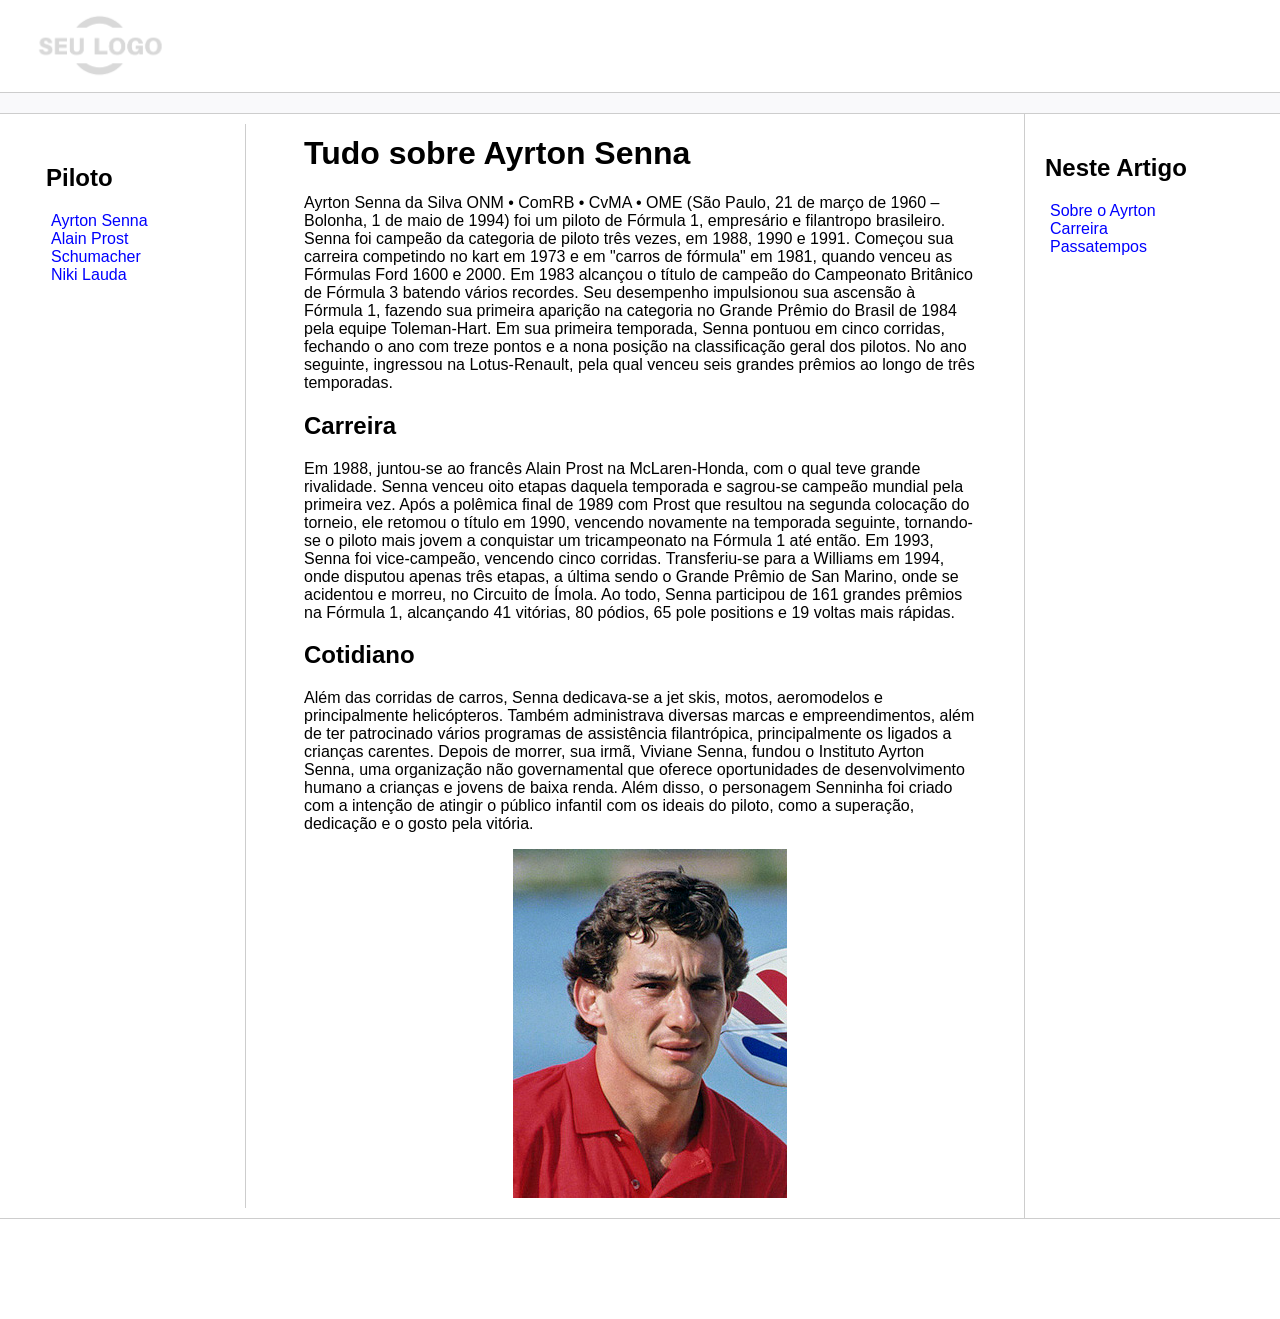
<file: DIO/desafio2-html/trilha-html-modulo-3/index.html>
<!DOCTYPE html>
<html lang="pt-br">
<head>
    <meta charset="UTF-8">
    <meta http-equiv="X-UA-Compatible" content="IE=edge">
    <meta name="viewport" content="width=device-width, initial-scale=1.0">
    <title>Página Principal</title>
    <link rel="stylesheet" href="assets/css/style.css">
</head>
<body>

    <div>   
        <div class="logo">
            <img src="assets/images/logo.png" alt="Imagem da logo superior do site" width="200"/>
        </div>
    </div>

    <div class="bar"></div>

    <div class="content">
        <div class="sidebar">
            <h2>Piloto</h2>
            <ul>
                <li><a href="#">Ayrton Senna</a></li>
                <li><a href="https://pt.wikipedia.org/wiki/Alain_Prost">Alain Prost</a></li>
                <li><a href="https://pt.wikipedia.org/wiki/Michael_Schumacher">Schumacher</a></li>
                <li><a href="https://pt.wikipedia.org/wiki/Niki_Lauda">Niki Lauda</a></li>
            </ul>
        </div>

        <div class="main">
            <h1 id="Sobre"> Tudo sobre Ayrton Senna</h1>
            <p>
  Ayrton Senna da Silva ONM • ComRB • CvMA • OME (São Paulo, 21 de março de 1960 – Bolonha, 1 de maio de 1994) foi um piloto de Fórmula 1, empresário e filantropo brasileiro. Senna foi campeão da categoria de piloto três vezes, em 1988, 1990 e 1991. Começou sua carreira competindo no kart em 1973 e em "carros de fórmula" em 1981, quando venceu as Fórmulas Ford 1600 e 2000. Em 1983 alcançou o título de campeão do Campeonato Britânico de Fórmula 3 batendo vários recordes. Seu desempenho impulsionou sua ascensão à Fórmula 1, fazendo sua primeira aparição na categoria no Grande Prêmio do Brasil de 1984 pela equipe Toleman-Hart. Em sua primeira temporada, Senna pontuou em cinco corridas, fechando o ano com treze pontos e a nona posição na classificação geral dos pilotos. No ano seguinte, ingressou na Lotus-Renault, pela qual venceu seis grandes prêmios ao longo de três temporadas.          
            </p>
            
            <h2 id="Carreira">Carreira</h2>
            <p>
                Em 1988, juntou-se ao francês Alain Prost na McLaren-Honda, com o qual teve grande rivalidade. Senna venceu oito etapas daquela temporada e sagrou-se campeão mundial pela primeira vez. Após a polêmica final de 1989 com Prost que resultou na segunda colocação do torneio, ele retomou o título em 1990, vencendo novamente na temporada seguinte, tornando-se o piloto mais jovem a conquistar um tricampeonato na Fórmula 1 até então. Em 1993, Senna foi vice-campeão, vencendo cinco corridas. Transferiu-se para a Williams em 1994, onde disputou apenas três etapas, a última sendo o Grande Prêmio de San Marino, onde se acidentou e morreu, no Circuito de Ímola. Ao todo, Senna participou de 161 grandes prêmios na Fórmula 1, alcançando 41 vitórias, 80 pódios, 65 pole positions e 19 voltas mais rápidas.
            </p>

            <h2 id="Passatempos">Cotidiano</h2>
            <p>
                Além das corridas de carros, Senna dedicava-se a jet skis, motos, aeromodelos e principalmente helicópteros. Também administrava diversas marcas e empreendimentos, além de ter patrocinado vários programas de assistência filantrópica, principalmente os ligados a crianças carentes. Depois de morrer, sua irmã, Viviane Senna, fundou o Instituto Ayrton Senna, uma organização não governamental que oferece oportunidades de desenvolvimento humano a crianças e jovens de baixa renda. Além disso, o personagem Senninha foi criado com a intenção de atingir o público infantil com os ideais do piloto, como a superação, dedicação e o gosto pela vitória.
            </p>
            <figure>
            <img src="assets/images/senna.jpg" alt="imagem de Ayrton Senna">
        </figure>
        </div>

        
        <div class="anchors">
            <h2>Neste Artigo</h2>
            <ul>
                <li><a href="#Sobre">Sobre o Ayrton</a></li>
                <li><a href="#Carreira">Carreira</a></li>
                <li><a href="#Passatempos">Passatempos</a></li>
            </ul>
        </div>
    </div>

    <div class="footer">

    </div>
</body>
</html>
</file>
<file: DIO/desafio2-html/trilha-html-modulo-3/assets/css/style.css>
body, html {
    margin: 0;
    padding: 0;
    font-family: 'Segoe UI', Tahoma, Geneva, Verdana, sans-serif;
}
ul { list-style: none; padding-left: 5px; }
a { color:blue; text-decoration: none;}
.bar {
    background-color: #f9f9fb;
    padding:10px;
    border-top: solid 1px #cdcdcd;
    border-bottom: solid 1px #cdcdcd;
}
.content {
    max-width: 1440px;
    margin: auto;
    grid-gap: 3rem;
    display: grid;
    gap: 3rem;
    grid-template-areas: "sidebar main anchors";
    grid-template-columns: minmax(0,15rem) minmax(0,2.5fr) minmax(0,15rem);
    padding-left: 1rem;
    padding-right: 1rem;
}
.footer {
    min-height: 100px;
    border-top: solid 1px #cdcdcd;
}
.anchors {
    border-left: solid 1px #cdcdcd;
    padding: 20px;
  

}
.sidebar {
    border-right: solid 1px #cdcdcd;
    margin: 10px;
    padding: 20px;
    
}
figure {
    text-align: center;
    margin-right: 20px;
}
</file>
